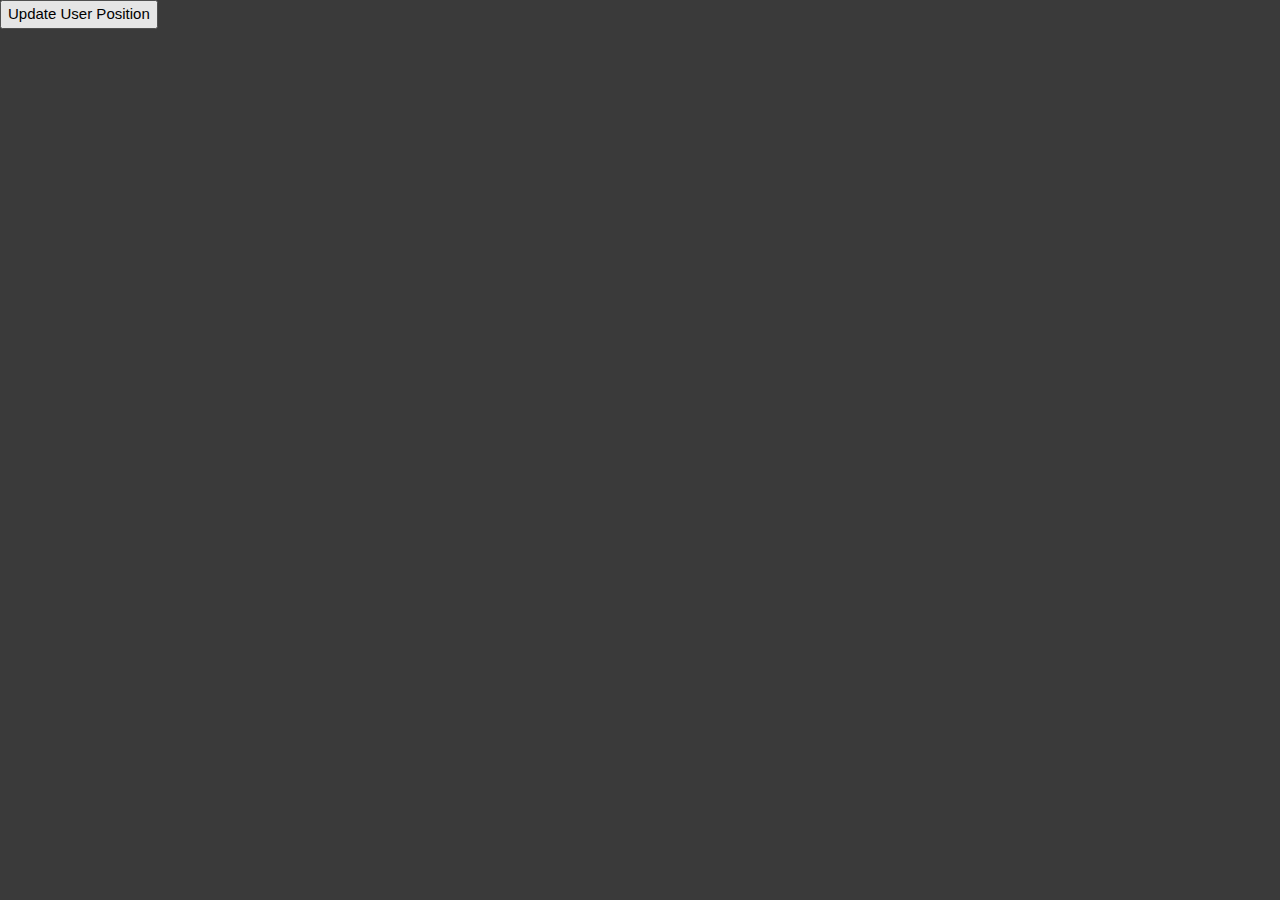
<file: Post_Create/index.html>
<!DOCTYPE html>
<html lang="en" dir="ltr">
  <head>
    <meta charset="utf-8">
  <title>Upload Media_File</title>
  </head>
  <script src="includes/jquery.min.js" charset="utf-8"></script>
  <script src="js/Post_Create.js" charset="utf-8"></script>
  <script src="js/Image_Processor.js" charset="utf-8"></script>
  <script src="js/Image_Preview.js" charset="utf-8"></script>
  <script src="js/Loader.js" charset="utf-8"></script>


  <script src="js/Data.js" charset="utf-8"></script>
  <script src="js/Communication.js" charset="utf-8"></script>


  <link rel="stylesheet" href="css/w3pro.css">
  <link rel="stylesheet" href="css/w3-theme-dark-grey.css">
  <link rel="stylesheet" href="css/Loader.css">
  <link rel="stylesheet" href="css/index.css">



  <body class="w3-theme-d4 Main_Frame">
    <div class="Main_Window">
      <button type="button" name="button" onclick="debug_user_geo_update()">Update User Position</button>

    </div>
  </body>

<script type="text/javascript">

  function debug_user_geo_update() {
      $('div.Communication_Data_Div').trigger("update_user_geo_data",{lat: 1098.13, long: 78.32});
  }
$(document).ready( function () {

  LO = new Loader();
  LO.init_loader();

  CO = new Communication();
  CO.init_communication();

  IPRE = new Image_Preview();
  IPRE.init_image_preview();

  PC = new Post_Create();
  PC.init_post_creator();

  //USER = new User();
  //USER.init_user();

})
  function activate_loader() {
    console.log("ac");
    $('div.Loader_Trigger_Div').trigger('App_Loading');
  }
  function deactivate_loader() {
    console.log("ac");
    $('div.Loader_Trigger_Div').trigger('App_Ready');
  }
</script>
</html>
</file>
<file: Post_Create/css/w3-theme-dark-grey.css>
.w3-theme-l5 {color:#000 !important; background-color:#f6f6f6 !important}
.w3-theme-l4 {color:#000 !important; background-color:#dfdfdf !important}
.w3-theme-l3 {color:#000 !important; background-color:#c0c0c0 !important}
.w3-theme-l2 {color:#fff !important; background-color:#a0a0a0 !important}
.w3-theme-l1 {color:#fff !important; background-color:#818181 !important}
.w3-theme-d1 {color:#fff !important; background-color:#575757 !important}
.w3-theme-d2 {color:#fff !important; background-color:#4e4e4e !important}
.w3-theme-d3 {color:#fff !important; background-color:#444444 !important}
.w3-theme-d4 {color:#fff !important; background-color:#3a3a3a !important}
.w3-theme-d5 {color:#fff !important; background-color:#303030 !important}

.w3-theme-light {color:#000 !important; background-color:#f6f6f6 !important}
.w3-theme-dark {color:#fff !important; background-color:#303030 !important}
.w3-theme-action {color:#fff !important; background-color:#303030 !important}

.w3-theme {color:#fff !important; background-color:#616161 !important}
.w3-text-theme {color:#616161 !important}
.w3-border-theme {border-color:#616161 !important}

.w3-hover-theme:hover {color:#fff !important; background-color:#616161 !important}
.w3-hover-text-theme:hover {color:#616161 !important}
.w3-hover-border-theme:hover {border-color:#616161 !important}
</file>
<file: Post_Create/css/Loader.css>
.loader {
  border: 16px solid #f3f3f3;
  border-radius: 50%;
  border-top: 16px solid #3498db;
  width: 250px;
  height: 250px;
  -webkit-animation: spin 2s linear infinite; /* Safari */
  animation: spin 2s linear infinite;
}

/* Safari */
@-webkit-keyframes spin {
  0% { -webkit-transform: rotate(0deg); }
  100% { -webkit-transform: rotate(360deg); }
}

@keyframes spin {
  0% { transform: rotate(0deg); }
  100% { transform: rotate(360deg); }
}
</file>
<file: Post_Create/css/index.css>
body{
  width: 100%;
  height: 100%;
}

div.temp_post_image_div{
  height: 200px;
  width: 200px;
  border: 2px soild black;

}
div.base64_trigger_div{
  display: none;
}

div.w3-row{
  text-align: center;
  width: 98%;
  margin: 1%;


}
div.w3-col{
  width: 50%;
  overflow: hidden;
}
</file>
<file: Post_Create/css/w3pro.css>
﻿/* W3PRO.CSS 4.12 November 2018 by Jan Egil and Borge Refsnes */
html{box-sizing:border-box}*,*:before,*:after{box-sizing:inherit}
/* Extract from normalize.css by Nicolas Gallagher and Jonathan Neal git.io/normalize */
html{-ms-text-size-adjust:100%;-webkit-text-size-adjust:100%}body{margin:0}
article,aside,details,figcaption,figure,footer,header,main,menu,nav,section,summary{display:block}
audio,canvas,progress,video{display:inline-block}progress{vertical-align:baseline}
audio:not([controls]){display:none;height:0}[hidden],template{display:none}
a{background-color:transparent;-webkit-text-decoration-skip:objects}
a:active,a:hover{outline-width:0}abbr[title]{border-bottom:none;text-decoration:underline;text-decoration:underline dotted}
dfn{font-style:italic}mark{background:#ff0;color:#000}
small{font-size:80%}sub,sup{font-size:75%;line-height:0;position:relative;vertical-align:baseline}
sub{bottom:-0.25em}sup{top:-0.5em}figure{margin:1em 40px}img{border-style:none}svg:not(:root){overflow:hidden}
code,kbd,pre,samp{font-family:monospace,monospace;font-size:1em}hr{box-sizing:content-box;height:0;overflow:visible}
button,input,select,textarea{font:inherit;margin:0}optgroup{font-weight:bold}
button,input{overflow:visible}button,select{text-transform:none}
button,html [type=button],[type=reset],[type=submit]{-webkit-appearance:button}
button::-moz-focus-inner, [type=button]::-moz-focus-inner, [type=reset]::-moz-focus-inner, [type=submit]::-moz-focus-inner{border-style:none;padding:0}
button:-moz-focusring, [type=button]:-moz-focusring, [type=reset]:-moz-focusring, [type=submit]:-moz-focusring{outline:1px dotted ButtonText}
fieldset{border:1px solid #c0c0c0;margin:0 2px;padding:.35em .625em .75em}
legend{color:inherit;display:table;max-width:100%;padding:0;white-space:normal}textarea{overflow:auto}
[type=checkbox],[type=radio]{padding:0}
[type=number]::-webkit-inner-spin-button,[type=number]::-webkit-outer-spin-button{height:auto}
[type=search]{-webkit-appearance:textfield;outline-offset:-2px}
[type=search]::-webkit-search-cancel-button,[type=search]::-webkit-search-decoration{-webkit-appearance:none}
::-webkit-input-placeholder{color:inherit;opacity:0.54}
::-webkit-file-upload-button{-webkit-appearance:button;font:inherit}
/* End extract */
html,body{font-family:Verdana,sans-serif;font-size:15px;line-height:1.5}html{overflow-x:hidden}
h1{font-size:36px}h2{font-size:30px}h3{font-size:24px}h4{font-size:20px}h5{font-size:18px}h6{font-size:16px}.w3-serif{font-family:serif}
h1,h2,h3,h4,h5,h6{font-family:"Segoe UI",Arial,sans-serif;font-weight:400;margin:10px 0}.w3-wide{letter-spacing:4px}
hr{border:0;border-top:1px solid #eee;margin:20px 0}
.w3-image{max-width:100%;height:auto}img{vertical-align:middle}a{color:inherit}
.w3-table,.w3-table-all{border-collapse:collapse;border-spacing:0;width:100%;display:table}.w3-table-all{border:1px solid #ccc}
.w3-bordered tr,.w3-table-all tr{border-bottom:1px solid #ddd}.w3-striped tbody tr:nth-child(even){background-color:#f1f1f1}
.w3-table-all tr:nth-child(odd){background-color:#fff}.w3-table-all tr:nth-child(even){background-color:#f1f1f1}
.w3-hoverable tbody tr:hover,.w3-ul.w3-hoverable li:hover{background-color:#ccc}.w3-centered tr th,.w3-centered tr td{text-align:center}
.w3-table td,.w3-table th,.w3-table-all td,.w3-table-all th{padding:8px 8px;display:table-cell;text-align:left;vertical-align:top}
.w3-table th:first-child,.w3-table td:first-child,.w3-table-all th:first-child,.w3-table-all td:first-child{padding-left:16px}
.w3-btn,.w3-button{border:none;display:inline-block;padding:8px 16px;vertical-align:middle;overflow:hidden;text-decoration:none;color:inherit;background-color:inherit;text-align:center;cursor:pointer;white-space:nowrap}
.w3-btn:hover{box-shadow:0 8px 16px 0 rgba(0,0,0,0.2),0 6px 20px 0 rgba(0,0,0,0.19)}
.w3-btn,.w3-button{-webkit-touch-callout:none;-webkit-user-select:none;-khtml-user-select:none;-moz-user-select:none;-ms-user-select:none;user-select:none}   
.w3-disabled,.w3-btn:disabled,.w3-button:disabled{cursor:not-allowed;opacity:0.3}.w3-disabled *,:disabled *{pointer-events:none}
.w3-btn.w3-disabled:hover,.w3-btn:disabled:hover{box-shadow:none}
.w3-badge,.w3-tag{background-color:#000;color:#fff;display:inline-block;padding-left:8px;padding-right:8px;text-align:center}.w3-badge{border-radius:50%}
.w3-ul{list-style-type:none;padding:0;margin:0}.w3-ul li{padding:8px 16px;border-bottom:1px solid #ddd}.w3-ul li:last-child{border-bottom:none}
.w3-tooltip,.w3-display-container{position:relative}.w3-tooltip .w3-text{display:none}.w3-tooltip:hover .w3-text{display:inline-block}
.w3-ripple:active{opacity:0.5}.w3-ripple{transition:opacity 0s}
.w3-input{padding:8px;display:block;border:none;border-bottom:1px solid #ccc;width:100%}
.w3-select{padding:9px 0;width:100%;border:none;border-bottom:1px solid #ccc}
.w3-dropdown-click,.w3-dropdown-hover{position:relative;display:inline-block;cursor:pointer}
.w3-dropdown-hover:hover .w3-dropdown-content{display:block}
.w3-dropdown-hover:first-child,.w3-dropdown-click:hover{background-color:#ccc;color:#000}
.w3-dropdown-hover:hover > .w3-button:first-child,.w3-dropdown-click:hover > .w3-button:first-child{background-color:#ccc;color:#000}
.w3-dropdown-content{cursor:auto;color:#000;background-color:#fff;display:none;position:absolute;min-width:160px;margin:0;padding:0;z-index:1}
.w3-check,.w3-radio{width:24px;height:24px;position:relative;top:6px}
.w3-sidebar{height:100%;width:200px;background-color:#fff;position:fixed!important;z-index:1;overflow:auto}
.w3-bar-block .w3-dropdown-hover,.w3-bar-block .w3-dropdown-click{width:100%}
.w3-bar-block .w3-dropdown-hover .w3-dropdown-content,.w3-bar-block .w3-dropdown-click .w3-dropdown-content{min-width:100%}
.w3-bar-block .w3-dropdown-hover .w3-button,.w3-bar-block .w3-dropdown-click .w3-button{width:100%;text-align:left;padding:8px 16px}
.w3-main,#main{transition:margin-left .4s}
.w3-modal{z-index:3;display:none;padding-top:100px;position:fixed;left:0;top:0;width:100%;height:100%;overflow:auto;background-color:rgb(0,0,0);background-color:rgba(0,0,0,0.4)}
.w3-modal-content{margin:auto;background-color:#fff;position:relative;padding:0;outline:0;width:600px}
.w3-bar{width:100%;overflow:hidden}.w3-center .w3-bar{display:inline-block;width:auto}
.w3-bar .w3-bar-item{padding:8px 16px;float:left;width:auto;border:none;display:block;outline:0}
.w3-bar .w3-dropdown-hover,.w3-bar .w3-dropdown-click{position:static;float:left}
.w3-bar .w3-button{white-space:normal}
.w3-bar-block .w3-bar-item{width:100%;display:block;padding:8px 16px;text-align:left;border:none;white-space:normal;float:none;outline:0}
.w3-bar-block.w3-center .w3-bar-item{text-align:center}.w3-block{display:block;width:100%}
.w3-responsive{display:block;overflow-x:auto}
.w3-container:after,.w3-container:before,.w3-panel:after,.w3-panel:before,.w3-row:after,.w3-row:before,.w3-row-padding:after,.w3-row-padding:before,
.w3-cell-row:before,.w3-cell-row:after,.w3-clear:after,.w3-clear:before,.w3-bar:before,.w3-bar:after{content:"";display:table;clear:both}
.w3-col,.w3-half,.w3-third,.w3-twothird,.w3-threequarter,.w3-quarter{float:left;width:100%}
.w3-col.s1{width:8.33333%}.w3-col.s2{width:16.66666%}.w3-col.s3{width:24.99999%}.w3-col.s4{width:33.33333%}
.w3-col.s5{width:41.66666%}.w3-col.s6{width:49.99999%}.w3-col.s7{width:58.33333%}.w3-col.s8{width:66.66666%}
.w3-col.s9{width:74.99999%}.w3-col.s10{width:83.33333%}.w3-col.s11{width:91.66666%}.w3-col.s12{width:99.99999%}
@media (min-width:601px){.w3-col.m1{width:8.33333%}.w3-col.m2{width:16.66666%}.w3-col.m3,.w3-quarter{width:24.99999%}.w3-col.m4,.w3-third{width:33.33333%}
.w3-col.m5{width:41.66666%}.w3-col.m6,.w3-half{width:49.99999%}.w3-col.m7{width:58.33333%}.w3-col.m8,.w3-twothird{width:66.66666%}
.w3-col.m9,.w3-threequarter{width:74.99999%}.w3-col.m10{width:83.33333%}.w3-col.m11{width:91.66666%}.w3-col.m12{width:99.99999%}}
@media (min-width:993px){.w3-col.l1{width:8.33333%}.w3-col.l2{width:16.66666%}.w3-col.l3{width:24.99999%}.w3-col.l4{width:33.33333%}
.w3-col.l5{width:41.66666%}.w3-col.l6{width:49.99999%}.w3-col.l7{width:58.33333%}.w3-col.l8{width:66.66666%}
.w3-col.l9{width:74.99999%}.w3-col.l10{width:83.33333%}.w3-col.l11{width:91.66666%}.w3-col.l12{width:99.99999%}}
.w3-rest{overflow:hidden}.w3-stretch{margin-left:-16px;margin-right:-16px}
.w3-content,.w3-auto{margin-left:auto;margin-right:auto}.w3-content{max-width:980px}.w3-auto{max-width:1140px}
.w3-cell-row{display:table;width:100%}.w3-cell{display:table-cell}
.w3-cell-top{vertical-align:top}.w3-cell-middle{vertical-align:middle}.w3-cell-bottom{vertical-align:bottom}
.w3-hide{display:none!important}.w3-show-block,.w3-show{display:block!important}.w3-show-inline-block{display:inline-block!important}
@media (max-width:1205px){.w3-auto{max-width:95%}}
@media (max-width:600px){.w3-modal-content{margin:0 10px;width:auto!important}.w3-modal{padding-top:30px}
.w3-dropdown-hover.w3-mobile .w3-dropdown-content,.w3-dropdown-click.w3-mobile .w3-dropdown-content{position:relative}	
.w3-hide-small{display:none!important}.w3-mobile{display:block;width:100%!important}.w3-bar-item.w3-mobile,.w3-dropdown-hover.w3-mobile,.w3-dropdown-click.w3-mobile{text-align:center}
.w3-dropdown-hover.w3-mobile,.w3-dropdown-hover.w3-mobile .w3-btn,.w3-dropdown-hover.w3-mobile .w3-button,.w3-dropdown-click.w3-mobile,.w3-dropdown-click.w3-mobile .w3-btn,.w3-dropdown-click.w3-mobile .w3-button{width:100%}}
@media (max-width:768px){.w3-modal-content{width:500px}.w3-modal{padding-top:50px}}
@media (min-width:993px){.w3-modal-content{width:900px}.w3-hide-large{display:none!important}.w3-sidebar.w3-collapse{display:block!important}}
@media (max-width:992px) and (min-width:601px){.w3-hide-medium{display:none!important}}
@media (max-width:992px){.w3-sidebar.w3-collapse{display:none}.w3-main{margin-left:0!important;margin-right:0!important}.w3-auto{max-width:100%}}
.w3-top,.w3-bottom{position:fixed;width:100%;z-index:1}.w3-top{top:0}.w3-bottom{bottom:0}
.w3-overlay{position:fixed;display:none;width:100%;height:100%;top:0;left:0;right:0;bottom:0;background-color:rgba(0,0,0,0.5);z-index:2}
.w3-display-topleft{position:absolute;left:0;top:0}.w3-display-topright{position:absolute;right:0;top:0}
.w3-display-bottomleft{position:absolute;left:0;bottom:0}.w3-display-bottomright{position:absolute;right:0;bottom:0}
.w3-display-middle{position:absolute;top:50%;left:50%;transform:translate(-50%,-50%);-ms-transform:translate(-50%,-50%)}
.w3-display-left{position:absolute;top:50%;left:0%;transform:translate(0%,-50%);-ms-transform:translate(-0%,-50%)}
.w3-display-right{position:absolute;top:50%;right:0%;transform:translate(0%,-50%);-ms-transform:translate(0%,-50%)}
.w3-display-topmiddle{position:absolute;left:50%;top:0;transform:translate(-50%,0%);-ms-transform:translate(-50%,0%)}
.w3-display-bottommiddle{position:absolute;left:50%;bottom:0;transform:translate(-50%,0%);-ms-transform:translate(-50%,0%)}
.w3-display-container:hover .w3-display-hover{display:block}.w3-display-container:hover span.w3-display-hover{display:inline-block}.w3-display-hover{display:none}
.w3-display-position{position:absolute}
.w3-circle{border-radius:50%}
.w3-round-small{border-radius:2px}.w3-round,.w3-round-medium{border-radius:4px}.w3-round-large{border-radius:8px}.w3-round-xlarge{border-radius:16px}.w3-round-xxlarge{border-radius:32px}
.w3-row-padding,.w3-row-padding>.w3-half,.w3-row-padding>.w3-third,.w3-row-padding>.w3-twothird,.w3-row-padding>.w3-threequarter,.w3-row-padding>.w3-quarter,.w3-row-padding>.w3-col{padding:0 8px}
.w3-container,.w3-panel{padding:0.01em 16px}.w3-panel{margin-top:16px;margin-bottom:16px}
.w3-code,.w3-codespan{font-family:Consolas,"courier new";font-size:16px}
.w3-code{width:auto;background-color:#fff;padding:8px 12px;border-left:4px solid #4CAF50;word-wrap:break-word}
.w3-codespan{color:crimson;background-color:#f1f1f1;padding-left:4px;padding-right:4px;font-size:110%}
.w3-card,.w3-card-2{box-shadow:0 2px 5px 0 rgba(0,0,0,0.16),0 2px 10px 0 rgba(0,0,0,0.12)}
.w3-card-4,.w3-hover-shadow:hover{box-shadow:0 4px 10px 0 rgba(0,0,0,0.2),0 4px 20px 0 rgba(0,0,0,0.19)}
.w3-spin{animation:w3-spin 2s infinite linear}@keyframes w3-spin{0%{transform:rotate(0deg)}100%{transform:rotate(359deg)}}
.w3-animate-fading{animation:fading 10s infinite}@keyframes fading{0%{opacity:0}50%{opacity:1}100%{opacity:0}}
.w3-animate-opacity{animation:opac 0.8s}@keyframes opac{from{opacity:0} to{opacity:1}}
.w3-animate-top{position:relative;animation:animatetop 0.4s}@keyframes animatetop{from{top:-300px;opacity:0} to{top:0;opacity:1}}
.w3-animate-left{position:relative;animation:animateleft 0.4s}@keyframes animateleft{from{left:-300px;opacity:0} to{left:0;opacity:1}}
.w3-animate-right{position:relative;animation:animateright 0.4s}@keyframes animateright{from{right:-300px;opacity:0} to{right:0;opacity:1}}
.w3-animate-bottom{position:relative;animation:animatebottom 0.4s}@keyframes animatebottom{from{bottom:-300px;opacity:0} to{bottom:0;opacity:1}}
.w3-animate-zoom {animation:animatezoom 0.6s}@keyframes animatezoom{from{transform:scale(0)} to{transform:scale(1)}}
.w3-animate-input{transition:width 0.4s ease-in-out}.w3-animate-input:focus{width:100%!important}
.w3-opacity,.w3-hover-opacity:hover{opacity:0.60}.w3-opacity-off,.w3-hover-opacity-off:hover{opacity:1}
.w3-opacity-max{opacity:0.25}.w3-opacity-min{opacity:0.75}
.w3-greyscale-max,.w3-grayscale-max,.w3-hover-greyscale:hover,.w3-hover-grayscale:hover{filter:grayscale(100%)}
.w3-greyscale,.w3-grayscale{filter:grayscale(75%)}.w3-greyscale-min,.w3-grayscale-min{filter:grayscale(50%)}
.w3-sepia{filter:sepia(75%)}.w3-sepia-max,.w3-hover-sepia:hover{filter:sepia(100%)}.w3-sepia-min{filter:sepia(50%)}
.w3-tiny{font-size:10px!important}.w3-small{font-size:12px!important}.w3-medium{font-size:15px!important}.w3-large{font-size:18px!important}
.w3-xlarge{font-size:24px!important}.w3-xxlarge{font-size:36px!important}.w3-xxxlarge{font-size:48px!important}.w3-jumbo{font-size:64px!important}
.w3-left-align{text-align:left!important}.w3-right-align{text-align:right!important}.w3-justify{text-align:justify!important}.w3-center{text-align:center!important}
.w3-border-0{border:0!important}.w3-border{border:1px solid #ccc!important}
.w3-border-top{border-top:1px solid #ccc!important}.w3-border-bottom{border-bottom:1px solid #ccc!important}
.w3-border-left{border-left:1px solid #ccc!important}.w3-border-right{border-right:1px solid #ccc!important}
.w3-topbar{border-top:6px solid #ccc!important}.w3-bottombar{border-bottom:6px solid #ccc!important}
.w3-leftbar{border-left:6px solid #ccc!important}.w3-rightbar{border-right:6px solid #ccc!important}
.w3-section,.w3-code{margin-top:16px!important;margin-bottom:16px!important}
.w3-margin{margin:16px!important}.w3-margin-top{margin-top:16px!important}.w3-margin-bottom{margin-bottom:16px!important}
.w3-margin-left{margin-left:16px!important}.w3-margin-right{margin-right:16px!important}
.w3-padding-small{padding:4px 8px!important}.w3-padding{padding:8px 16px!important}.w3-padding-large{padding:12px 24px!important}
.w3-padding-16{padding-top:16px!important;padding-bottom:16px!important}.w3-padding-24{padding-top:24px!important;padding-bottom:24px!important}
.w3-padding-32{padding-top:32px!important;padding-bottom:32px!important}.w3-padding-48{padding-top:48px!important;padding-bottom:48px!important}
.w3-padding-64{padding-top:64px!important;padding-bottom:64px!important}
.w3-left{float:left!important}.w3-right{float:right!important}
.w3-button:hover{color:#000!important;background-color:#ccc!important}
.w3-transparent,.w3-hover-none:hover{background-color:transparent!important}
.w3-hover-none:hover{box-shadow:none!important}
</file>
